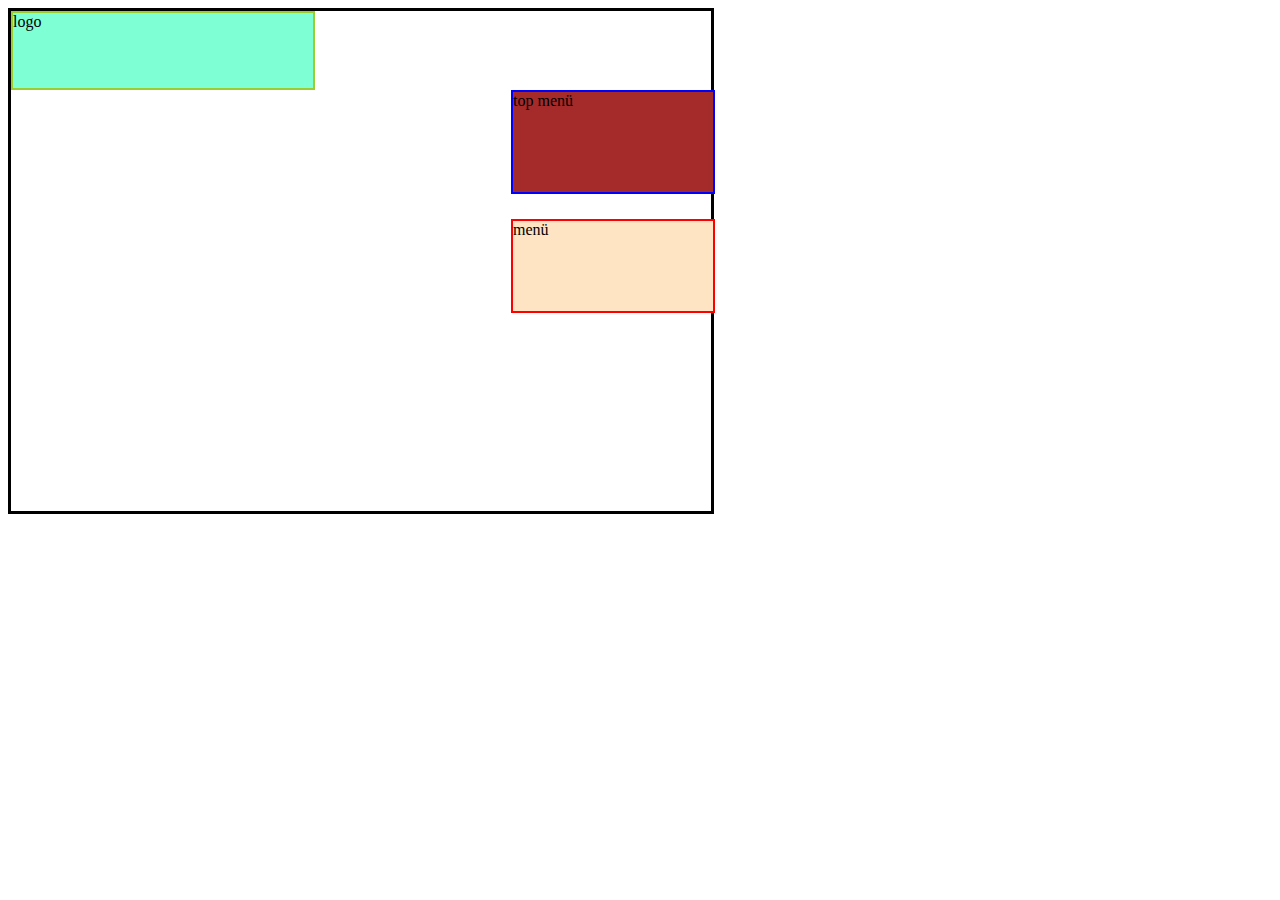
<file: 1.ödev/index.html>
<!DOCTYPE html>
<html lang="tr">
<head>
    <meta charset="UTF-8">
    <meta name="viewport" content="width=device-width, initial-scale=1.0">
    <title>Css Ödev | Divler</title>
    <link rel="stylesheet" href="style.css">
</head>
<body>
    <div class="groupbox">
      
        <div class=" groupBoxitem1">logo</div>
        <div class="groupBoxitem2">top menü</div>
        <div class="groupBoxitem3">menü</div>
    </div>
    
</body>
</html>
</file>
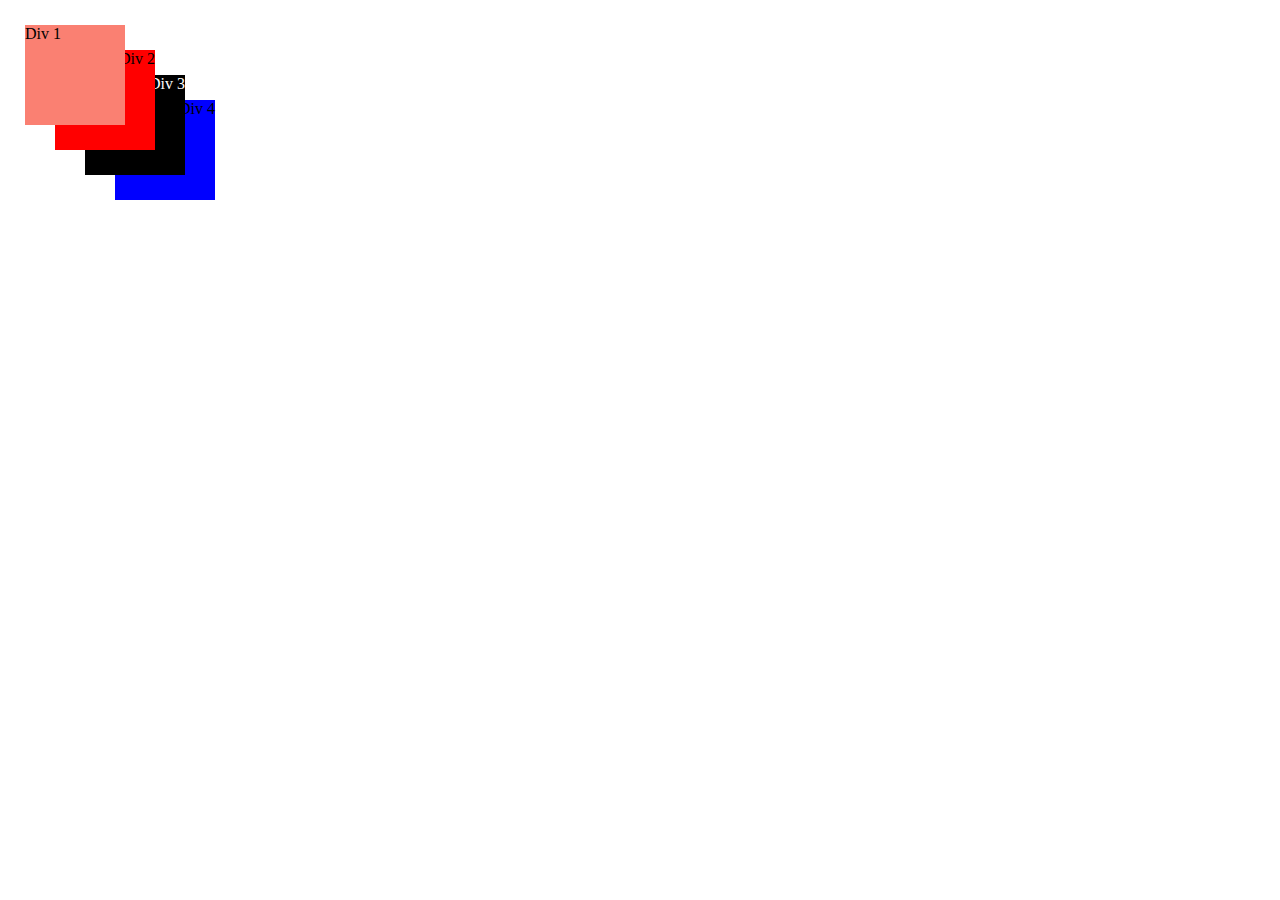
<file: 2.ödev/index.html>
<!DOCTYPE html>
<html lang="en">
<head>
    <meta charset="UTF-8">
    <meta name="viewport" content="width=device-width, initial-scale=1.0">
    <title>Document</title>
    <link rel="stylesheet" href="style.css">
</head>
<body>
    <div class="divGroup">

    
    <div class="div1">Div 1</div>

    <div class="div2">Div 2</div>

    <div class="div3">Div 3</div>
   
    <div class="div4">Div 4</div>
</div>


</body>
</html>
</file>
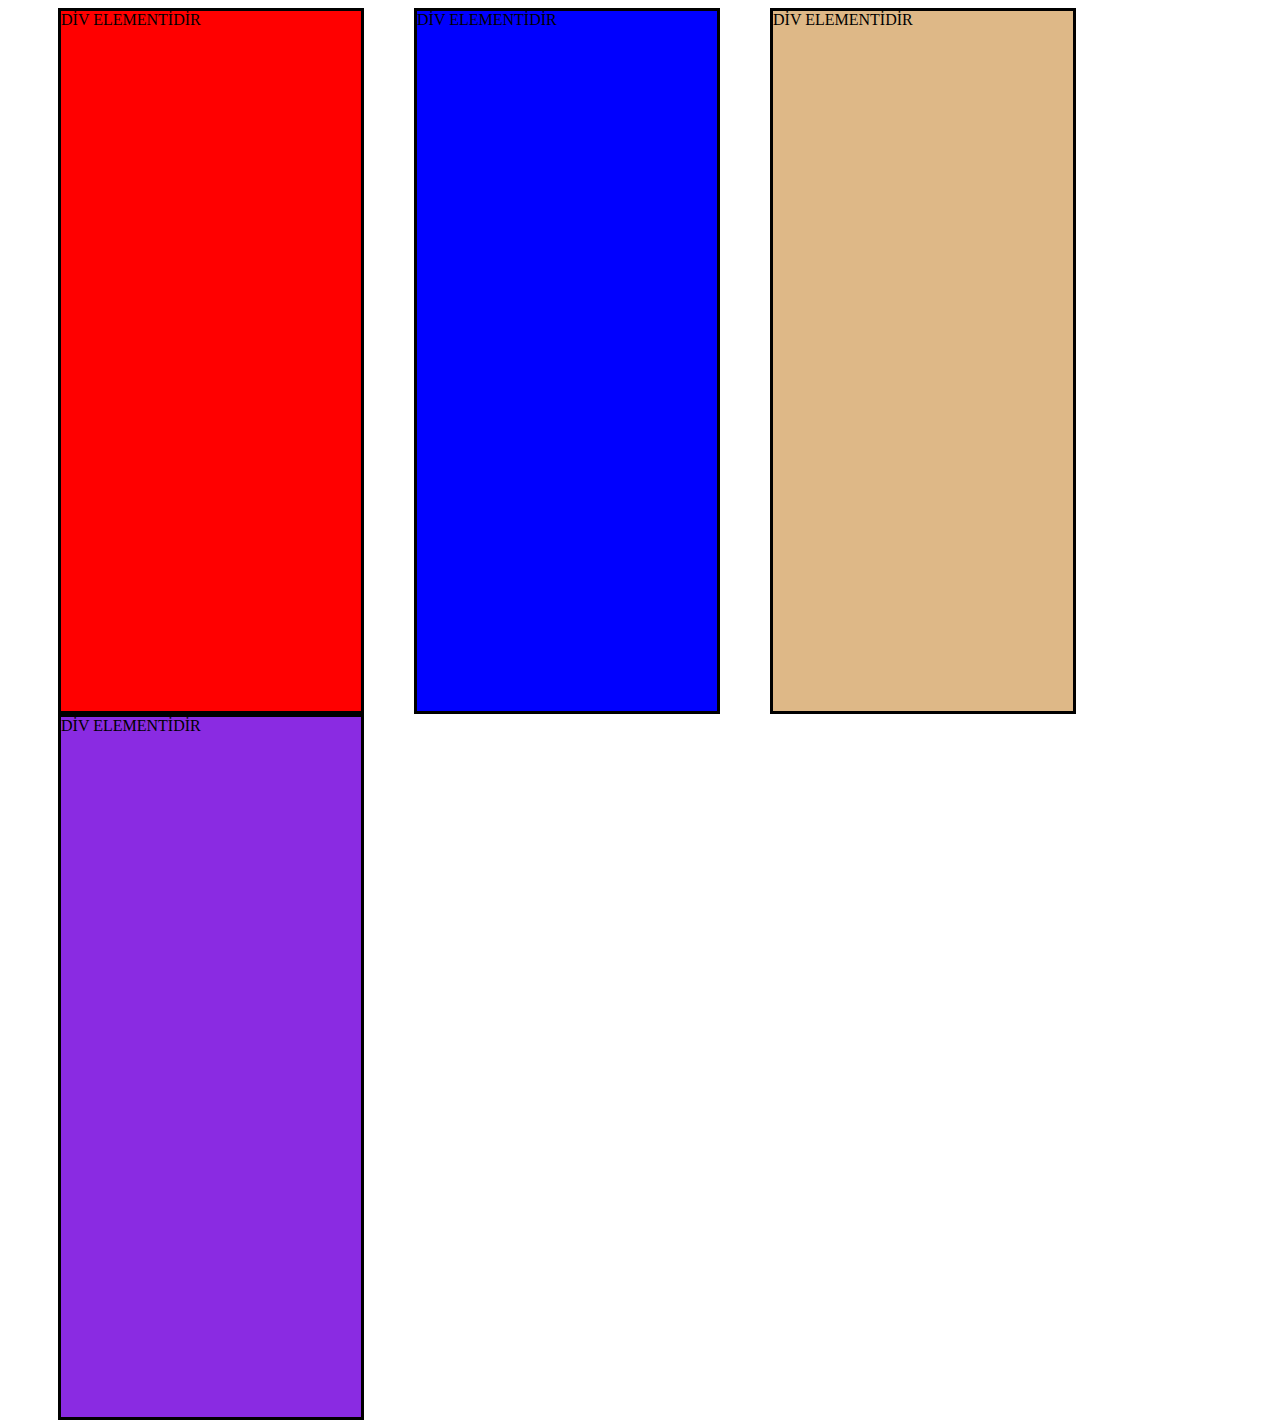
<file: 3.ödev/index.html>
<!DOCTYPE html>
<html lang="tr">
<head>
    <meta charset="UTF-8">
    <meta name="viewport" content="width=device-width, initial-scale=1.0">
    <title>Document</title>
    <link rel="stylesheet" href="style.css">
</head>
<body>
    <div class="a">DİV ELEMENTİDİR</div>
    <div class="b">DİV ELEMENTİDİR</div>
    <div class="c">DİV ELEMENTİDİR</div>
    <div class="d">DİV ELEMENTİDİR</div>
    
</body>
</html>
</file>
<file: 1.ödev/style.css>
div.groupbox{
    width: 700px;
    height: 500px;
    border: 3px solid black;
    
}
div.groupBoxitem1{
    width: 300px;
    height: 75px;
    border: 2px solid yellowgreen;
    background-color: aquamarine;
  

   
}
div.groupBoxitem2{
    width: 200px;
    height: 100px;
    border: 2px solid blue;
    background-color: brown;
    margin-left: 500px;
    margin-right: 500px;
 
    
   
   
    
   
}
div.groupBoxitem3{
    width: 200px;
    height:90px;
    border: 2px solid red;
    background-color: bisque;
    margin-left: 500px;
    margin-top: 25px;
   
}
div.groupBoxitem1:hover{
    transition: 1s;
     height: 50px;
    background-color: chocolate;
}
</file>
<file: 2.ödev/style.css>
div.divGroup{
	margin-top: 400px;
	margin-left: 100px;
	
	
	
}
div.div1{
	width: 100px;
	height: 100px;
	background-color: salmon;
	position: absolute;
	left: 25px;
	top: 25px;
	z-index: 26;
}
div.div2{
	width: 100px;
	height: 100px;
	background-color: red;
	position: absolute;
	left: 55px;
	top: 50px;
	z-index: 25;
	text-align: end;


}
div.div3{
	width: 100px;
	height: 100px;
	background-color: black;
	position: absolute;
	left: 85px;
	top: 75px;
	z-index: 24;
	text-align: end;
	color: white;

}
div.div4{
	width: 100px;
	height: 100px;
	background-color: blue;
	position: absolute;
	left: 115px;
	top: 100px;
	z-index: 23;
	text-align: end;

}
</file>
<file: 3.ödev/style.css>
div.a{
    border: 3px solid black;
    background-color: red;
    width: 300px;
    height: 700px;
    float: left;
    margin-left: 50px;
    
}

div.b{
    border: 3px solid black;
    background-color: blue;
    width: 300px;
    height: 700px;
    float: left;
    margin-left: 50px;

}
div.c{
    border: 3px solid black;
    background-color: burlywood;
    width: 300px;
    height: 700px;
    display: inline;
    float: left;
    margin-left: 50px;
    
}
div.d{
    border: 3px solid black;
    background-color: blueviolet;
    width: 300px;
    height: 700px;
    display: inline;
    float: left;
    margin-left: 50px;
}

div.a:hover{
    transition: 3s;
    transform: scale(1.1);
    height: 300px;
}
div.b:hover{
    transition: 3s;
    transform: scale(1.1);
    height: 300px;
}
div.c:hover{
    transition: 3s;
    transform: scale(1.1);
    height: 300px;
   
}
div.d:hover{
    transition: 3s;
    transform: scale(1.1);
    height: 300px;
}
</file>
